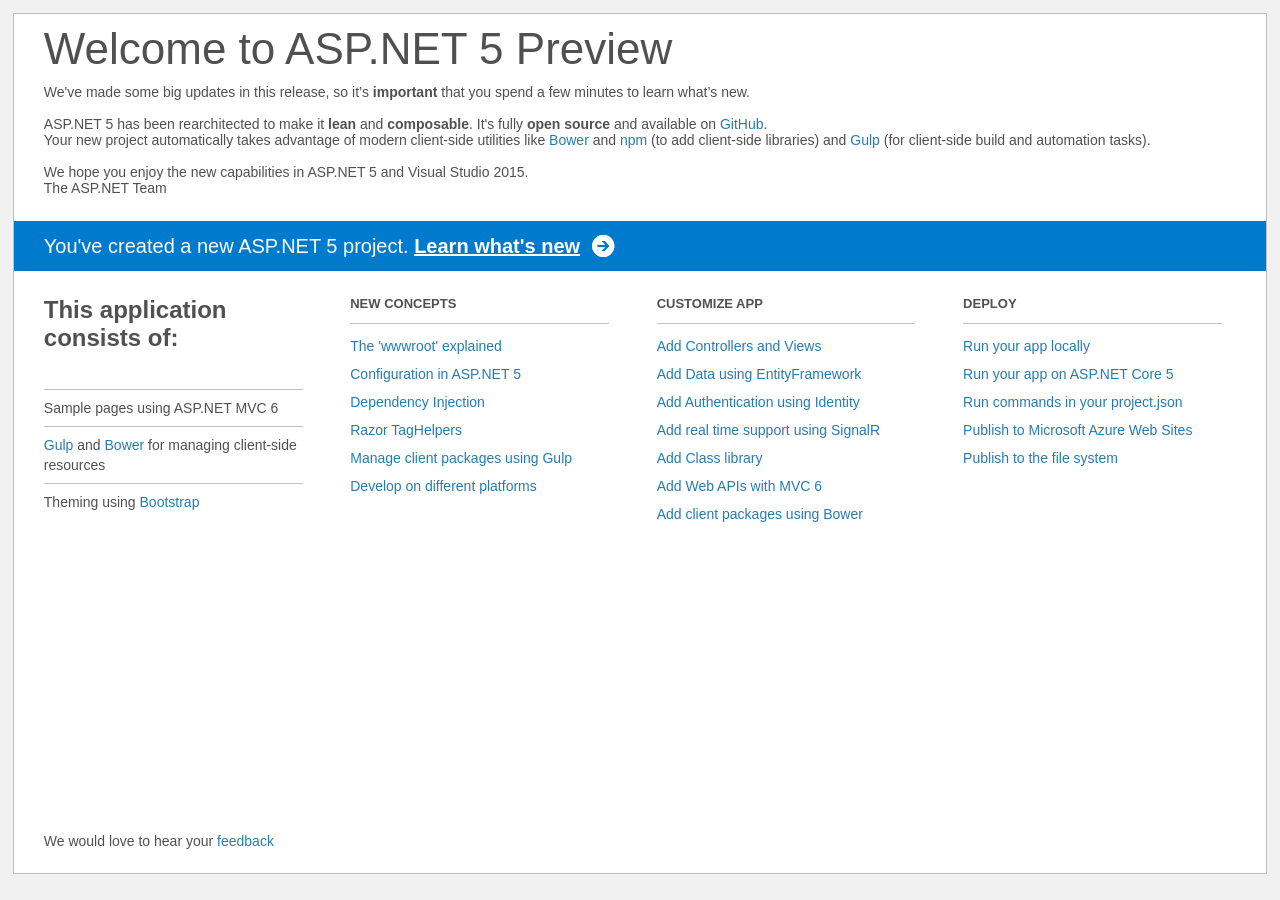
<file: src/OpenBookApp/Project_Readme.html>
﻿<!DOCTYPE html>
<html lang="en">
<head>
    <meta charset="utf-8" />
    <title>Welcome to ASP.NET 5</title>
    <style>
        html {
            background: #f1f1f1;
            height: 100%;
        }

        body {
            background: #fff;
            color: #505050;
            font: 14px 'Segoe UI', tahoma, arial, helvetica, sans-serif;
            margin: 1%;
            min-height: 95.5%;
            border: 1px solid silver;
            position: relative;
        }

        #header {
            padding: 0;
        }

            #header h1 {
                font-size: 44px;
                font-weight: normal;
                margin: 0;
                padding: 10px 30px 10px 30px;
            }

            #header span {
                margin: 0;
                padding: 0 30px;
                display: block;
            }

            #header p {
                font-size: 20px;
                color: #fff;
                background: #007acc;
                padding: 0 30px;
                line-height: 50px;
                margin-top: 25px;

            }

                #header p a {
                    color: #fff;
                    text-decoration: underline;
                    font-weight: bold;
                    padding-right: 35px;
                    background: no-repeat right bottom url([data-uri]);
                }

        #main {
            padding: 5px 30px;
            clear: both;
        }

        .section {
            width: 21.7%;
            float: left;
            margin: 0 0 0 4%;
        }

            .section h2 {
                font-size: 13px;
                text-transform: uppercase;
                margin: 0;
                border-bottom: 1px solid silver;
                padding-bottom: 12px;
                margin-bottom: 8px;
            }

            .section.first {
                margin-left: 0;
            }

                .section.first h2 {
                    font-size: 24px;
                    text-transform: none;
                    margin-bottom: 25px;
                    border: none;
                }

                .section.first li {
                    border-top: 1px solid silver;
                    padding: 8px 0;
                }

            .section.last {
                margin-right: 0;
            }

        ul {
            list-style: none;
            padding: 0;
            margin: 0;
            line-height: 20px;
        }

        li {
            padding: 4px 0;
        }

        a {
            color: #267cb2;
            text-decoration: none;
        }

            a:hover {
                text-decoration: underline;
            }

        #footer {
            clear: both;
            padding-top: 50px;
        }

            #footer p {
                position: absolute;
                bottom: 10px;
            }
    </style>
</head>
<body>

    <div id="header">
        <h1>Welcome to ASP.NET 5 Preview</h1>
        <span>
            We've made some big updates in this release, so it’s <b>important</b> that you spend
            a few minutes to learn what’s new.
            <br /><br />
            ASP.NET 5 has been rearchitected to make it <b>lean</b> and <b>composable</b>. It's fully
            <b>open source</b> and available on <a href="http://go.microsoft.com/fwlink/?LinkID=517854">GitHub</a>.
            <br />
            Your new project automatically takes advantage of modern client-side utilities
            like <a href="http://go.microsoft.com/fwlink/?LinkId=518004">Bower</a> and <a href="http://go.microsoft.com/fwlink/?LinkId=518005">npm</a>
            (to add client-side libraries) and <a href="http://go.microsoft.com/fwlink/?LinkId=518007">Gulp</a> (for client-side build and automation tasks).

            <br /><br />
            We hope you enjoy the new capabilities in ASP.NET 5 and Visual Studio 2015.
            <br />
            The ASP.NET Team
        </span>
        <p>You've created a new ASP.NET 5 project. <a href="http://go.microsoft.com/fwlink/?LinkId=518016">Learn what's new</a></p>
    </div>

    <div id="main">
        <div class="section first">
            <h2>This application consists of:</h2>
            <ul>
                <li>Sample pages using ASP.NET MVC 6</li>
                <li><a href="http://go.microsoft.com/fwlink/?LinkId=518007">Gulp</a> and <a href="http://go.microsoft.com/fwlink/?LinkId=518004">Bower</a> for managing client-side resources</li>
                <li>Theming using <a href="http://go.microsoft.com/fwlink/?LinkID=398939">Bootstrap</a></li>
            </ul>
        </div>

        <div class="section">
            <h2>New concepts</h2>
            <ul>
                <li><a href="http://go.microsoft.com/fwlink/?LinkId=518008">The 'wwwroot' explained</a></li>
                <li><a href="http://go.microsoft.com/fwlink/?LinkId=518012">Configuration in ASP.NET 5</a></li>
                <li><a href="http://go.microsoft.com/fwlink/?LinkId=518013">Dependency Injection</a></li>
                <li><a href="http://go.microsoft.com/fwlink/?LinkId=518014">Razor TagHelpers</a></li>
                <li><a href="http://go.microsoft.com/fwlink/?LinkID=517849">Manage client packages using Gulp</a></li>
                <li><a href="http://go.microsoft.com/fwlink/?LinkID=517850">Develop on different platforms</a></li>
            </ul>
        </div>

        <div class="section">
            <h2>Customize app</h2>
            <ul>
                <li><a href="http://go.microsoft.com/fwlink/?LinkID=398600">Add Controllers and Views</a></li>
                <li><a href="http://go.microsoft.com/fwlink/?LinkID=398602">Add Data using EntityFramework</a></li>
                <li><a href="http://go.microsoft.com/fwlink/?LinkID=398603">Add Authentication using Identity</a></li>
                <li><a href="http://go.microsoft.com/fwlink/?LinkID=398606">Add real time support using SignalR</a></li>
                <li><a href="http://go.microsoft.com/fwlink/?LinkID=398604">Add Class library</a></li>
                <li><a href="http://go.microsoft.com/fwlink/?LinkId=518009">Add Web APIs with MVC 6</a></li>
                <li><a href="http://go.microsoft.com/fwlink/?LinkID=517848">Add client packages using Bower</a></li>
            </ul>
        </div>

        <div class="section last">
            <h2>Deploy</h2>
            <ul>
                <li><a href="http://go.microsoft.com/fwlink/?LinkID=517851">Run your app locally</a></li>
                <li><a href="http://go.microsoft.com/fwlink/?LinkID=517852">Run your app on ASP.NET Core 5</a></li>
                <li><a href="http://go.microsoft.com/fwlink/?LinkID=517853">Run commands in your project.json</a></li>
                <li><a href="http://go.microsoft.com/fwlink/?LinkID=398609">Publish to Microsoft Azure Web Sites</a></li>
                <li><a href="http://go.microsoft.com/fwlink/?LinkId=518019">Publish to the file system</a></li>
            </ul>
        </div>

        <div id="footer">
            <p>We would love to hear your <a href="http://go.microsoft.com/fwlink/?LinkId=518015">feedback</a></p>
        </div>
    </div>

</body>
</html>
</file>
